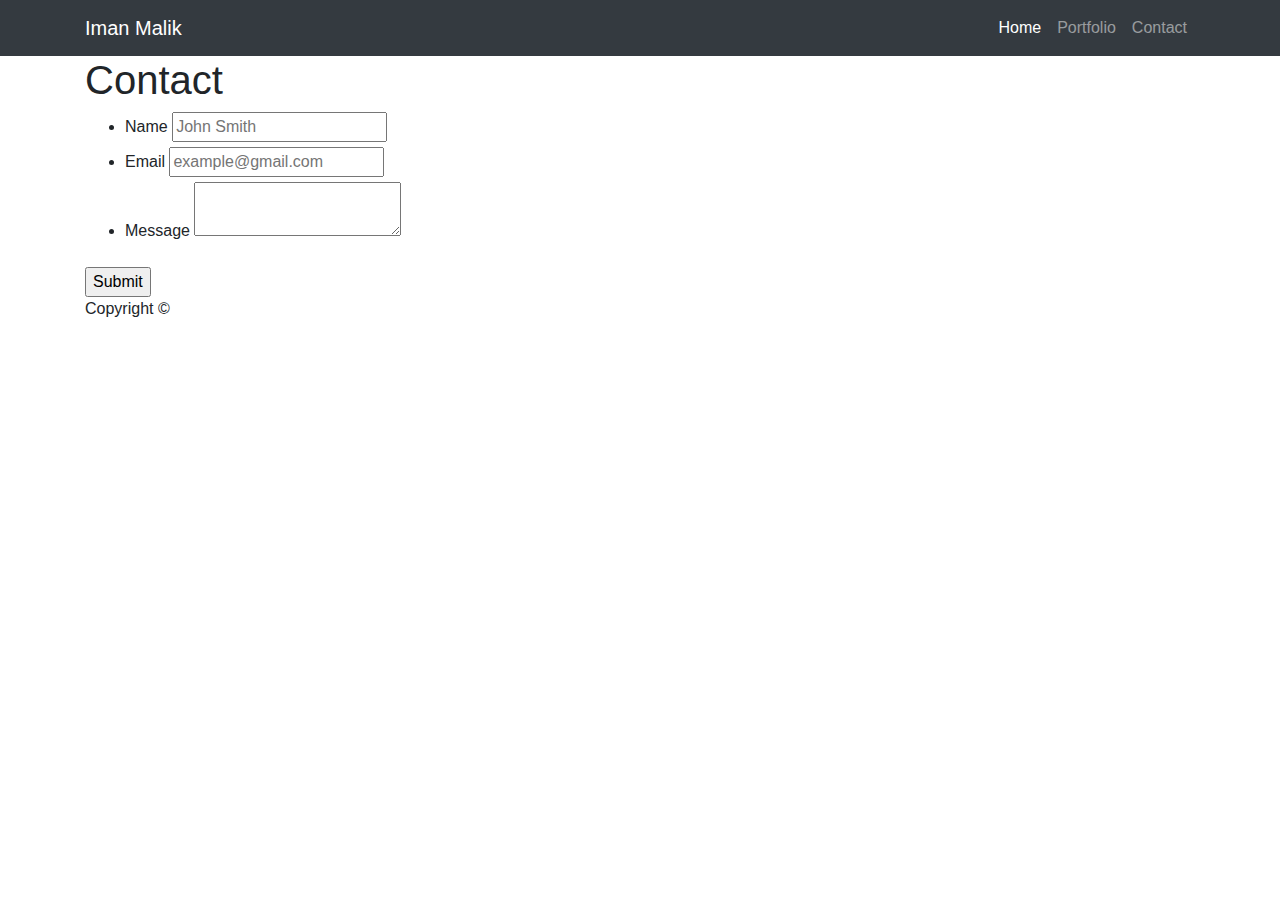
<file: contact.html>
<!DOCTYPE html>
<html lang="en">

<head>
  <meta charset="UTF-8">
  <meta name="viewport" content="width=device-width, initial-scale=1.0">
  <meta http-equiv="X-UA-Compatible" content="ie=edge">
  <title>Iman Malik</title>

  <!-- Bootstrap core CSS -->
  <link href="bootstrap.css" rel="stylesheet">
  <link rel="stylesheet" href="https://maxcdn.bootstrapcdn.com/bootstrap/4.1.3/css/bootstrap.min.css" />
<script src="https://code.jquery.com/jquery-3.2.1.slim.min.js"integrity="sha384-KJ3o2DKtIkvYIK3UENzmM7KCkRr/rE9/Qpg6aAZGJwFDMVNA/GpGFF93hXpG5KkN"crossorigin="anonymous"></script>
<script src="https://cdnjs.cloudflare.com/ajax/libs/popper.js/1.12.9/umd/popper.min.js"integrity="sha384-ApNbgh9B+Y1QKtv3Rn7W3mgPxhU9K/ScQsAP7hUibX39j7fakFPskvXusvfa0b4Q"crossorigin="anonymous"></script>
<script src="https://maxcdn.bootstrapcdn.com/bootstrap/4.0.0/js/bootstrap.min.js"integrity="sha384-JZR6Spejh4U02d8jOt6vLEHfe/JQGiRRSQQxSfFWpi1MquVdAyjUar5+76PVCmYl"crossorigin="anonymous"></script>	

</head>

<body>
  <!-- Navigation -->
  <nav class="navbar navbar-expand-lg navbar-dark bg-dark static-top">
    <div class="container">
      <a class="navbar-brand" href="index.html">Iman Malik</a>
      <button class="navbar-toggler" type="button" data-toggle="collapse" data-target="#navbarResponsive" aria-controls="navbarResponsive"
        aria-expanded="false" aria-label="Toggle navigation">
        <span class="navbar-toggler-icon"></span>
      </button>
      <div class="collapse navbar-collapse" id="navbarResponsive">
        <ul class="navbar-nav ml-auto">
          <li class="nav-item active">
            <a class="nav-link" href="index.html">Home
              <span class="sr-only">(current)</span>
            </a>
          </li>
          <li class="nav-item">
            <a class="nav-link" href="portfolio.html">Portfolio</a>
          </li>
          <li class="nav-item">
            <a class="nav-link" href="contact.html">Contact</a>
          </li>
        </ul>
      </div>
    </div>
  </nav>

  <!-- Page Content -->
  <div class="container">

    <section class="main-section">
      <h1>Contact</h1>

          <form id="contact-form">
            <ul>
              <li>
                <label for="name">Name</label>
                <input type="text" id="name" name="name" placeholder="John Smith" required="required">
              </li>
              <li>
                <label for="email">Email</label>
                <input type="email" id="email" name="email" placeholder="example@gmail.com" required="required">
              </li>
              <li>
                <label for="message">Message</label>
                <textarea id="message" name="message" required="required"></textarea>
              </li>
            </ul>
            <input type="submit">
          </form>
       
    </section>

  </div>

  <footer>
    <div class="container">
      Copyright &copy;
    </div>
  </footer>



</body>

</html>
</file>
